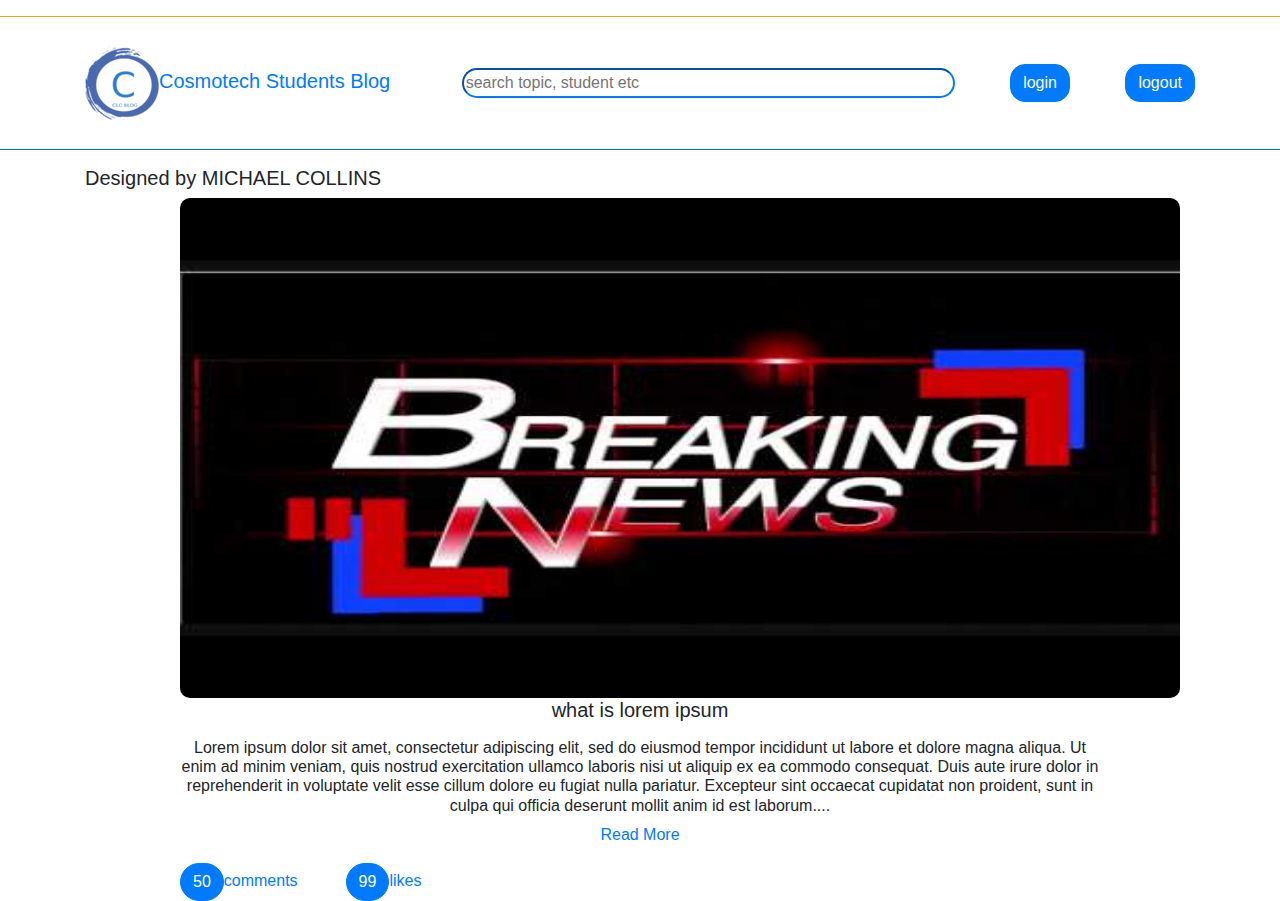
<file: bootstrap.html>
<!DOCTYPE html>
<html>
<head>
		<title>bootstrap website</title>
	<link href="https://stackpath.bootstrapcdn.com/bootstrap/4.3.1/css/bootstrap.min.css" rel="stylesheet" integrity="sha384-ggOyR0iXCbMQv3Xipma34MD+dH/1fQ784/j6cY/iJTQUOhcWr7x9JvoRxT2MZw1T" crossorigin="anonymous">
	<!--<link rel="stylesheet" type="text/css" href="bootstrapstyle.css">-->
</head>
<body>
	
	<hr class="nav.nav bg-warning">


   <nav class="navbar navbar-default bg-white">

		<div  class="container">
			<div class="navbar-header">
				<a href="#" class="navbar-brand text-blue"><img src="img/logo2.png">Cosmotech Students Blog</a>
			</div>
			<input type="text" name="w" size="50px" class="border-primary" placeholder="search topic, student etc" style="border-radius: 35px">

			<ul class="nav nav-pillss">
				<li class="nav-item">
					<a href="#" class="nav-links text-white"><button class="btn btn-primary" style="border-radius: 15px">login</button></a>
				</li>
			</ul>
		 
			<ul class="nav nav-pills">

				<li class="nav-item">
					<a href="#" class="nav-links text-white"><button class="btn btn-primary" style="border-radius: 15px">logout</button></a>
				</li>
				
			</ul>

		</div>
   
	</nav>
	     <hr class="nav.nav bg-primary margin">

		

	<div class="container text-center ">
            	<h5 class="text-left">Designed by MICHAEL COLLINS</h5>
	   <div  class="row">

			    <div class="col-sm-1">

                </div>


		        <div  class=" container-fliud col-sm-10 col-sm-offset-10">
		        
		          
		     	       <img src="img/news.jpg" width="1000px" height="500px" style="border-radius:10px"><h5>what is lorem ipsum</h5> <p ><h6 class="text-center">Lorem ipsum dolor sit amet, consectetur adipiscing elit, sed do eiusmod tempor incididunt ut labore et dolore magna aliqua. Ut enim ad minim veniam, quis nostrud exercitation ullamco laboris nisi ut aliquip ex ea commodo consequat. Duis aute irure dolor in reprehenderit in voluptate velit esse cillum dolore eu fugiat nulla pariatur. Excepteur sint occaecat cupidatat non proident, sunt in culpa qui officia deserunt mollit anim id est laborum....</h6>
					      <a class="read-more" href="#">Read More</a><br>
				         </p>

			         <ul class="nav nav-pillss">

				           <li class="nav-item">
					          <a href="#" class="nav-links text-black"><button class="btn btn-primary" style="border-radius: 70px">50</button>comments</a>
				           </li>


				            <li class="nav-item">
					           <a href="#" class="nav-links text-black"><button class="btn btn-primary ml-5" style="border-radius: 70px">99</button>likes</a>
				            </li>

			          </ul>

			    </div>

		        <div class="col-sm-1">
		        	<!--<h4>another test</h4>-->
		        </div>

		</div> 

		      
    </div>
    
    <script src="https://stackpath.bootstrapcdn.com/bootstrap/4.3.1/js/bootstrap.min.js" integrity="sha384-JjSmVgyd0p3pXB1rRibZUAYoIIy6OrQ6VrjIEaFf/nJGzIxFDsf4x0xIM+B07jRM" crossorigin="anonymous">
    	
    </script>
	

			
	
</body>
</html>
</file>
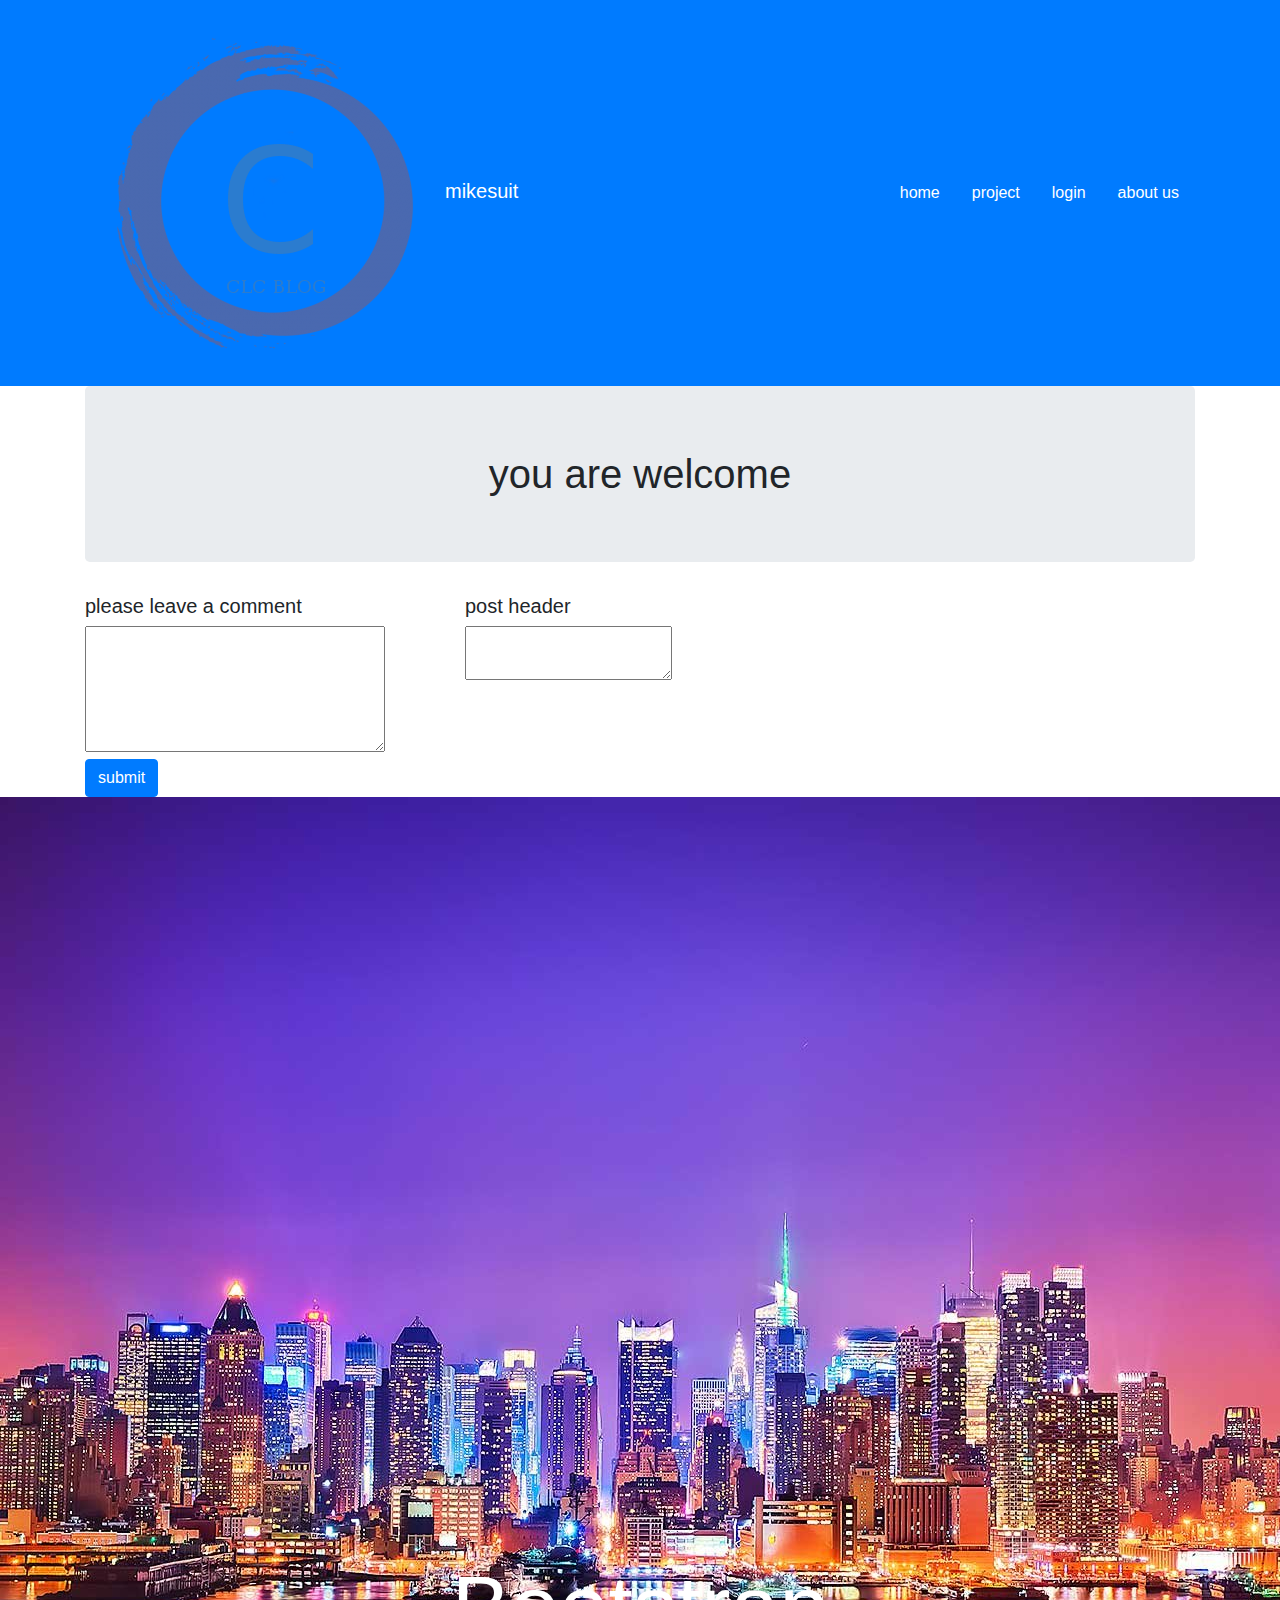
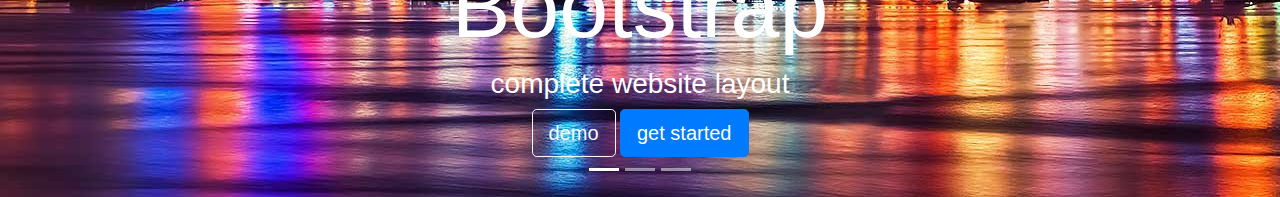
<file: news.html>
<!DOCTYPE html>
<html>
<head>
	<title>assignment three</title>
	<link href="https://stackpath.bootstrapcdn.com/bootstrap/4.3.1/css/bootstrap.min.css" rel="stylesheet" integrity="sha384-ggOyR0iXCbMQv3Xipma34MD+dH/1fQ784/j6cY/iJTQUOhcWr7x9JvoRxT2MZw1T" crossorigin="anonymous">
</head>
<body>
	<!--<nav class="navbar navbar-expand-md navbar-light bg-light sticky-top">
		<div class= "container-fluid">
			<a class="navbar-brand" href="#"><img src="img/logo.png"></a>
			
		</div>-->
		<nav class="navbar navbar-default bg-primary">
		<div class="container">
			<div class="navbar-header">
				<a href="#" class="navbar-brand text-white"><img src="img/logo.png">mikesuit</a>
			</div>
			<ul class="nav nav-pills">
				<li class="nav-item">
					<a href="#" class="nav-link text-white">home</a>
				</li>
				<li class="nav-item">
					<a href="#" class="nav-link text-white">project</a>
				</li>
				<li class="nav-item">
					<a href="#" class="nav-link text-white">login</a>
				</li>
				<li class="nav-item">
					<a href="#" class="nav-link text-white">about us</a>
				</li>
	
			</ul>

		</div>
			
	</nav>
	            		<div class="container">
		<h1 class="jumbotron text-center">you are welcome</h1>
		<div class="row">
			<div class= "col-sm-4">
				<h5>please leave a comment</h5>
				<form class="form">
					<textarea class="form control" cols="30" rows="5"></textarea>
					<button class="btn btn-primary">submit</button>
					
				</form>
				
			</div>
			<div class="col-sm-4">
				<h5>post header</h5>
				<textarea></textarea>
			</div>	
		</div>	
	</div>
	<div id="slides" class="carousel slide" data-ride="carousel">
		<ul class="carousel-indicators">
			<li data-target="#slides" data-slide-to="0" class="active"></li>
			<li data-target="#slides" data-slide-to="1"></li>
			<li data-target="#slides" data-slide-to="2"></li>
		</ul>
		<div class="carousel-inner">
             <div class="carousel-item active">
             	<img src="img/first.jpg">
             	<div class="carousel-caption">
 
             		<h1 class="display-2">Bootstrap</h1>
             		<h3>complete website layout</h3>
             		<button type="button" class="btn btn-outline-light btn-lg">demo</button>
             		<button type="button" class="btn btn-primary btn-lg">get started</button>
             	</div>
             </div>
              <div class="carousel-item ">
             	<img src="img/logo.jpg">
             </div>
              <div class="carousel-item">
             	<img src="img/second.jpg">
             </div>
		</div>	
		</div>


	<script src="https://stackpath.bootstrapcdn.com/bootstrap/4.3.1/js/bootstrap.min.js" integrity="sha384-JjSmVgyd0p3pXB1rRibZUAYoIIy6OrQ6VrjIEaFf/nJGzIxFDsf4x0xIM+B07jRM" crossorigin="anonymous"></script>
	<script>
		var b= confirm("do you realy want to exit?")
	</script>

		
	</nav>

</body>
</html>
</file>
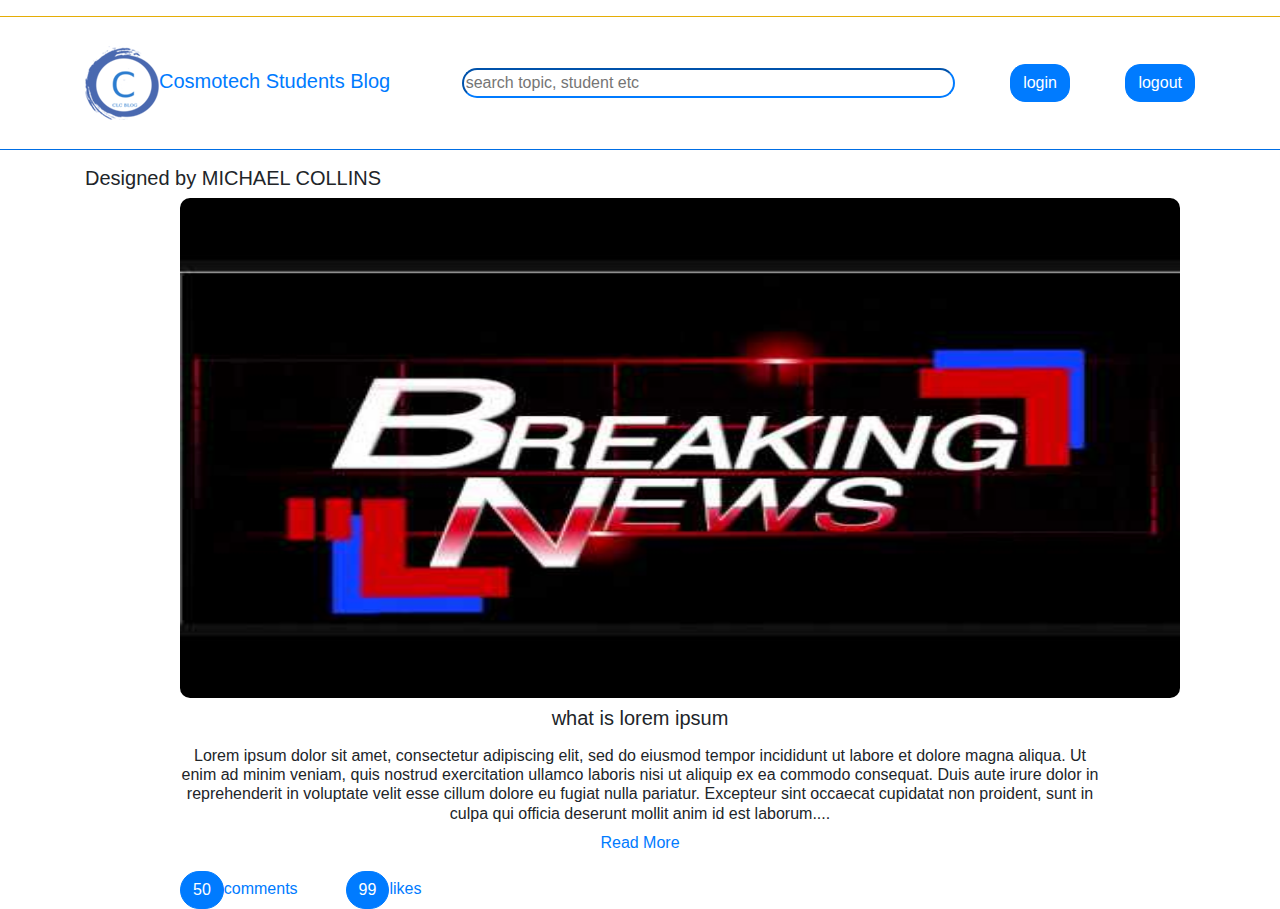
<file: week3/bootstrap.html>
<!DOCTYPE html>
<html>
<head>
		<title>bootstrap website</title>
	<link href="https://stackpath.bootstrapcdn.com/bootstrap/4.3.1/css/bootstrap.min.css" rel="stylesheet" integrity="sha384-ggOyR0iXCbMQv3Xipma34MD+dH/1fQ784/j6cY/iJTQUOhcWr7x9JvoRxT2MZw1T" crossorigin="anonymous">
	<!--<link rel="stylesheet" type="text/css" href="bootstrapstyle.css">-->
</head>
<body>
	
	<hr class="nav.nav bg-warning">


   <nav class="navbar navbar-default bg-white">

		<div  class="container">
			<div class="navbar-header">
				<a href="#" class="navbar-brand text-blue"><img src="img/logo2.png">Cosmotech Students Blog</a>
			</div>
			<input type="text" name="w" size="50px" class="border-primary" placeholder="search topic, student etc" style="border-radius: 35px">

			<ul class="nav nav-pillss">
				<li class="nav-item">
					<a href="#" class="nav-links text-white"><button class="btn btn-primary" style="border-radius: 15px">login</button></a>
				</li>
			</ul>
		 
			<ul class="nav nav-pills">

				<li class="nav-item">
					<a href="#" class="nav-links text-white"><button class="btn btn-primary" style="border-radius: 15px">logout</button></a>
				</li>
				
			</ul>

		</div>
   
	</nav>
	     <hr class="nav.nav bg-primary margin">

		

	<div class="container text-center ">
            	<h5 class="text-left">Designed by MICHAEL COLLINS</h5>
		<div style="border: 1px; border-color: #000" class="row">
			<div class="col-sm-1">
				<!--<h3>my test</h3>-->

			</div>


		        <div class=" container-fluid col-sm-10 col-sm-offset-10">
		        	<!--<div class="row jumbotron">-->
		          
		     	       <img src="img/news.jpg" width="1000px" height="500px" style="border-radius:10px"><h2></h2><h5>what is lorem ipsum</h5> <p ><h6 class="text-center">Lorem ipsum dolor sit amet, consectetur adipiscing elit, sed do eiusmod tempor incididunt ut labore et dolore magna aliqua. Ut enim ad minim veniam, quis nostrud exercitation ullamco laboris nisi ut aliquip ex ea commodo consequat. Duis aute irure dolor in reprehenderit in voluptate velit esse cillum dolore eu fugiat nulla pariatur. Excepteur sint occaecat cupidatat non proident, sunt in culpa qui officia deserunt mollit anim id est laborum....</h6>
					      <a class="read-more" href="#">Read More</a><br>
				         </p>

			         <ul class="nav nav-pillss">

				           <li class="nav-item">
					          <a href="#" class="nav-links text-black"><button class="btn btn-primary" style="border-radius: 70px">50</button>comments</a>
				           </li>


				            <li class="nav-item">
					           <a href="#" class="nav-links text-black"><button class="btn btn-primary ml-5" style="border-radius: 70px">99</button>likes</a>
				            </li>

			          </ul>

			      

		     	</div>

		        <div class="col-sm-1">
		        	<!--<h4>another test</h4>-->
		        </div>

		</div> 

		      
    </div>
    
    <script src="https://stackpath.bootstrapcdn.com/bootstrap/4.3.1/js/bootstrap.min.js" integrity="sha384-JjSmVgyd0p3pXB1rRibZUAYoIIy6OrQ6VrjIEaFf/nJGzIxFDsf4x0xIM+B07jRM" crossorigin="anonymous">
    	
    </script>
	

			
	
</body>
</html>
</file>
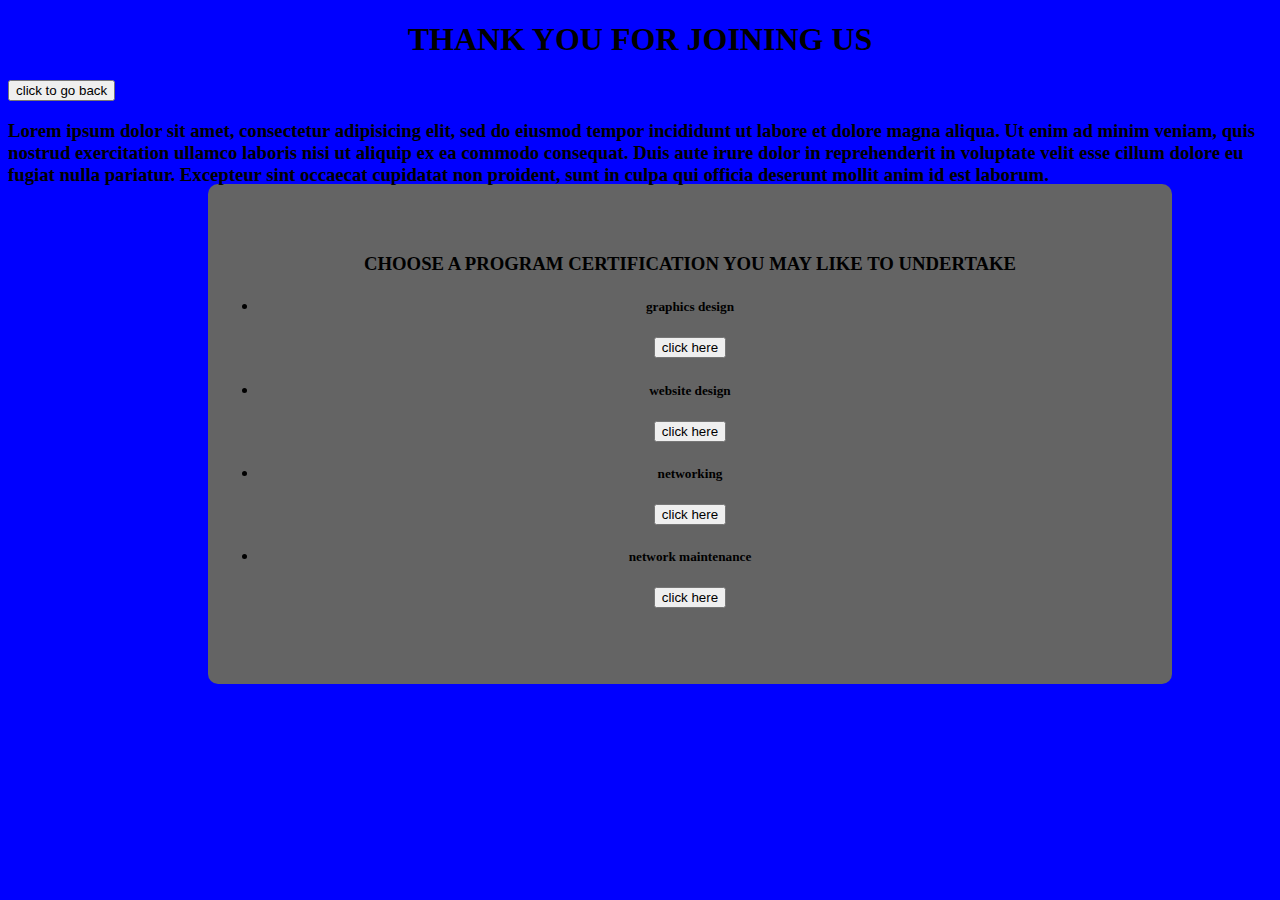
<file: week3/login.html>
<!DOCTYPE html>
<html>
<head>
	<title>login</title>
	<link rel="stylesheet" type="text/css" href="login.css">
</head>
<body>
	<h1><center><strong>THANK YOU FOR JOINING US</strong></center></h1>
	<a href="profile.html"><button>click to go back</button></a>

	<h3>
			Lorem ipsum dolor sit amet, consectetur adipisicing elit, sed do eiusmod
			tempor incididunt ut labore et dolore magna aliqua. Ut enim ad minim veniam,
			quis nostrud exercitation ullamco laboris nisi ut aliquip ex ea commodo
			consequat. Duis aute irure dolor in reprehenderit in voluptate velit esse
			cillum dolore eu fugiat nulla pariatur. Excepteur sint occaecat cupidatat non
			proident, sunt in culpa qui officia deserunt mollit anim id est laborum.
			
		
	</h3>

			
		<form class="form"><center>
			<label><h3>CHOOSE A PROGRAM CERTIFICATION YOU MAY LIKE TO UNDERTAKE</h3></label>

			<li><h5>graphics design</h5></li><button>click here</button>
			<li><h5>website design</h5></li><button>click here</button>
			<li><h5>networking</h5></li><button>click here</button>
			<li><h5>network maintenance</h5></li><button>click here</button>

			
		</center>
			
		</form>


</body>
</html>
</file>
<file: week3/login.css>
body{
	background-color: blue;
}

.form {
	margin-left: 200px;
	margin-right: 100px;
	background-color:rgba(100, 100, 100, 100);
	padding:50px;
	margin-top:-20px;
	display: block;
	border-radius: 10px;
	height: 400px; 
}

.label {
	display: block;
	height: 8vh;
	margin-left: -8px;
	text-align: center;
	border-radius: 50px;
	margin-bottom: 0px;
	margin-top: -30px;
	color: white;
	
}

.email {
	display: block;
	height: 8vh;
	margin-left: 60px;
	text-align: center;
	border-radius: 50px;
	margin-bottom: 20px;
}

.pass {
	display: block;
	height: 8vh;
	margin-left: 60px;
	text-align: center;
	border-radius: 50px;
	margin-bottom: 20px;
	
}

.login {
	display: block;
	height: 8vh;
	margin-left: 60px;
	text-align: center;
	width: 200px;
	border-radius: 10px;
	margin-bottom: 20px;
	background-color: blue;
	color: white;
	
}
</file>
<file: week3/bootstrapstyle.css>
body{
	background: brown;
}
</file>
